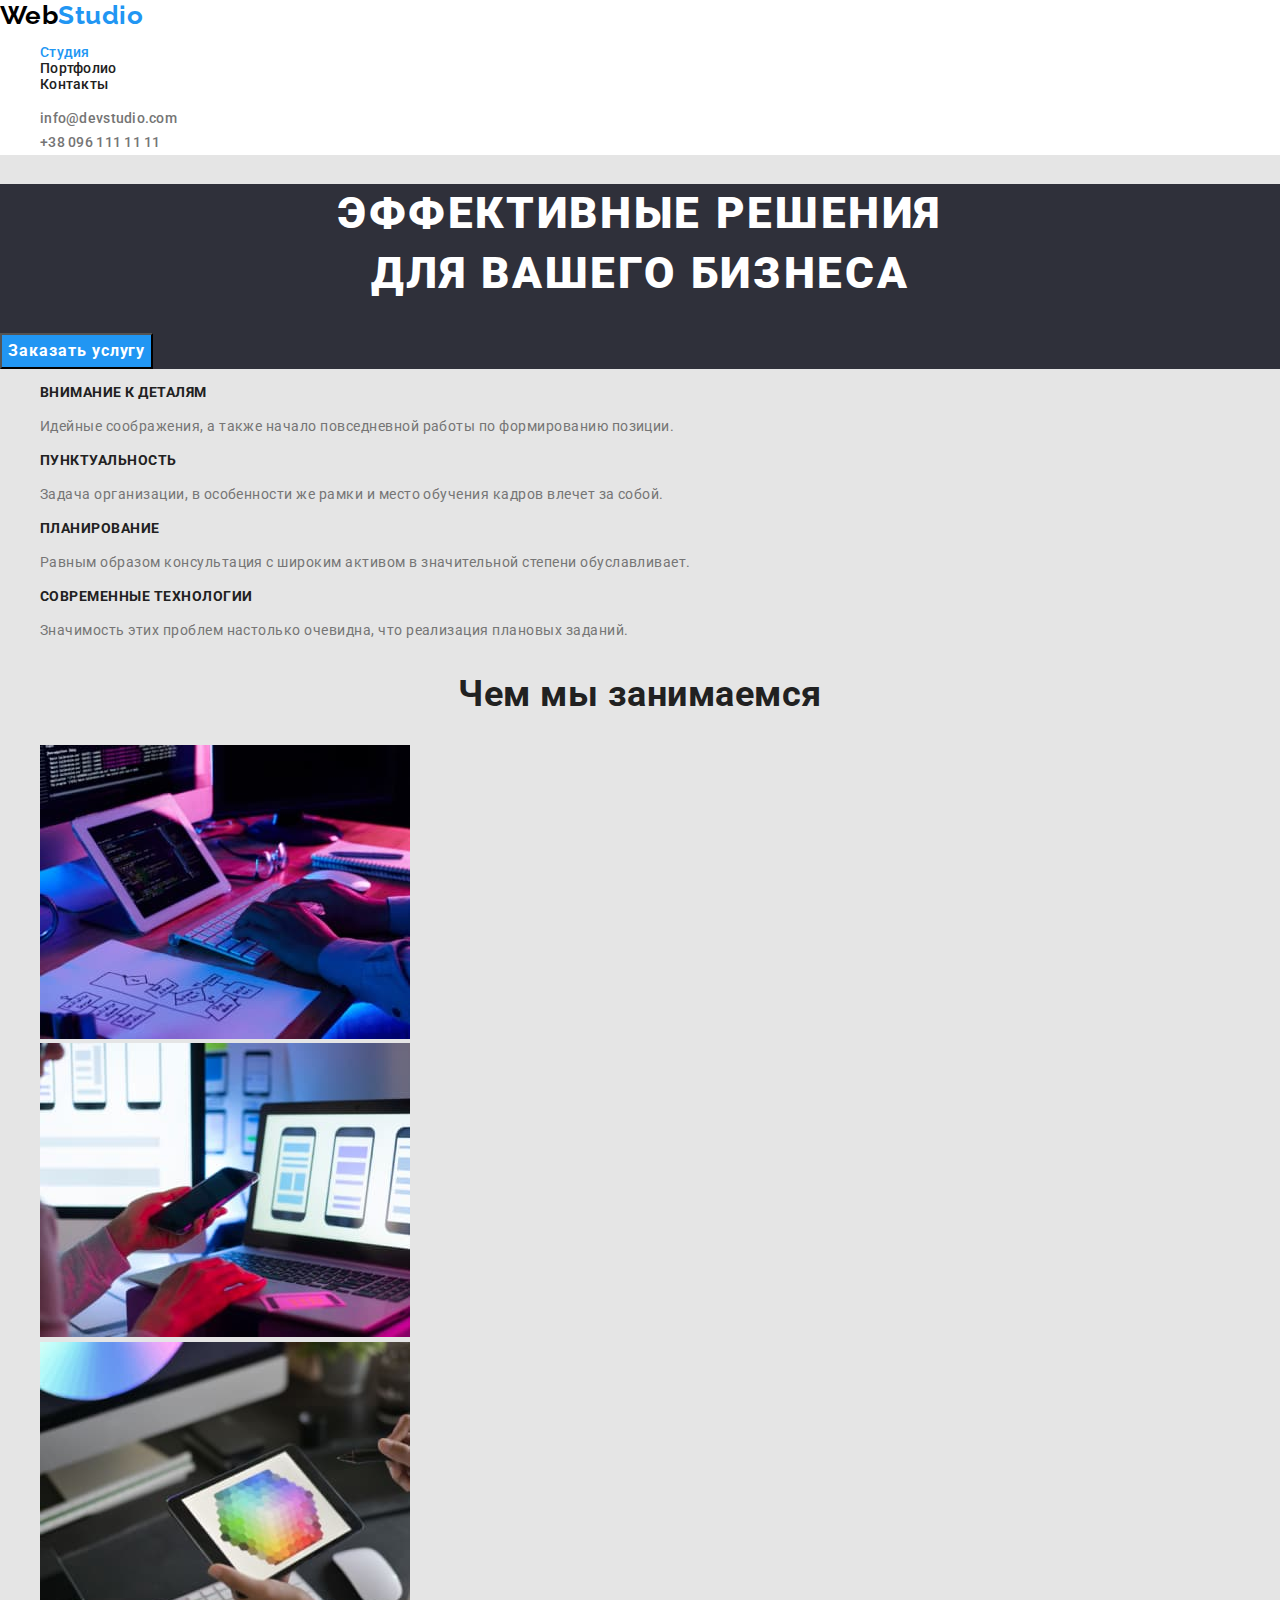
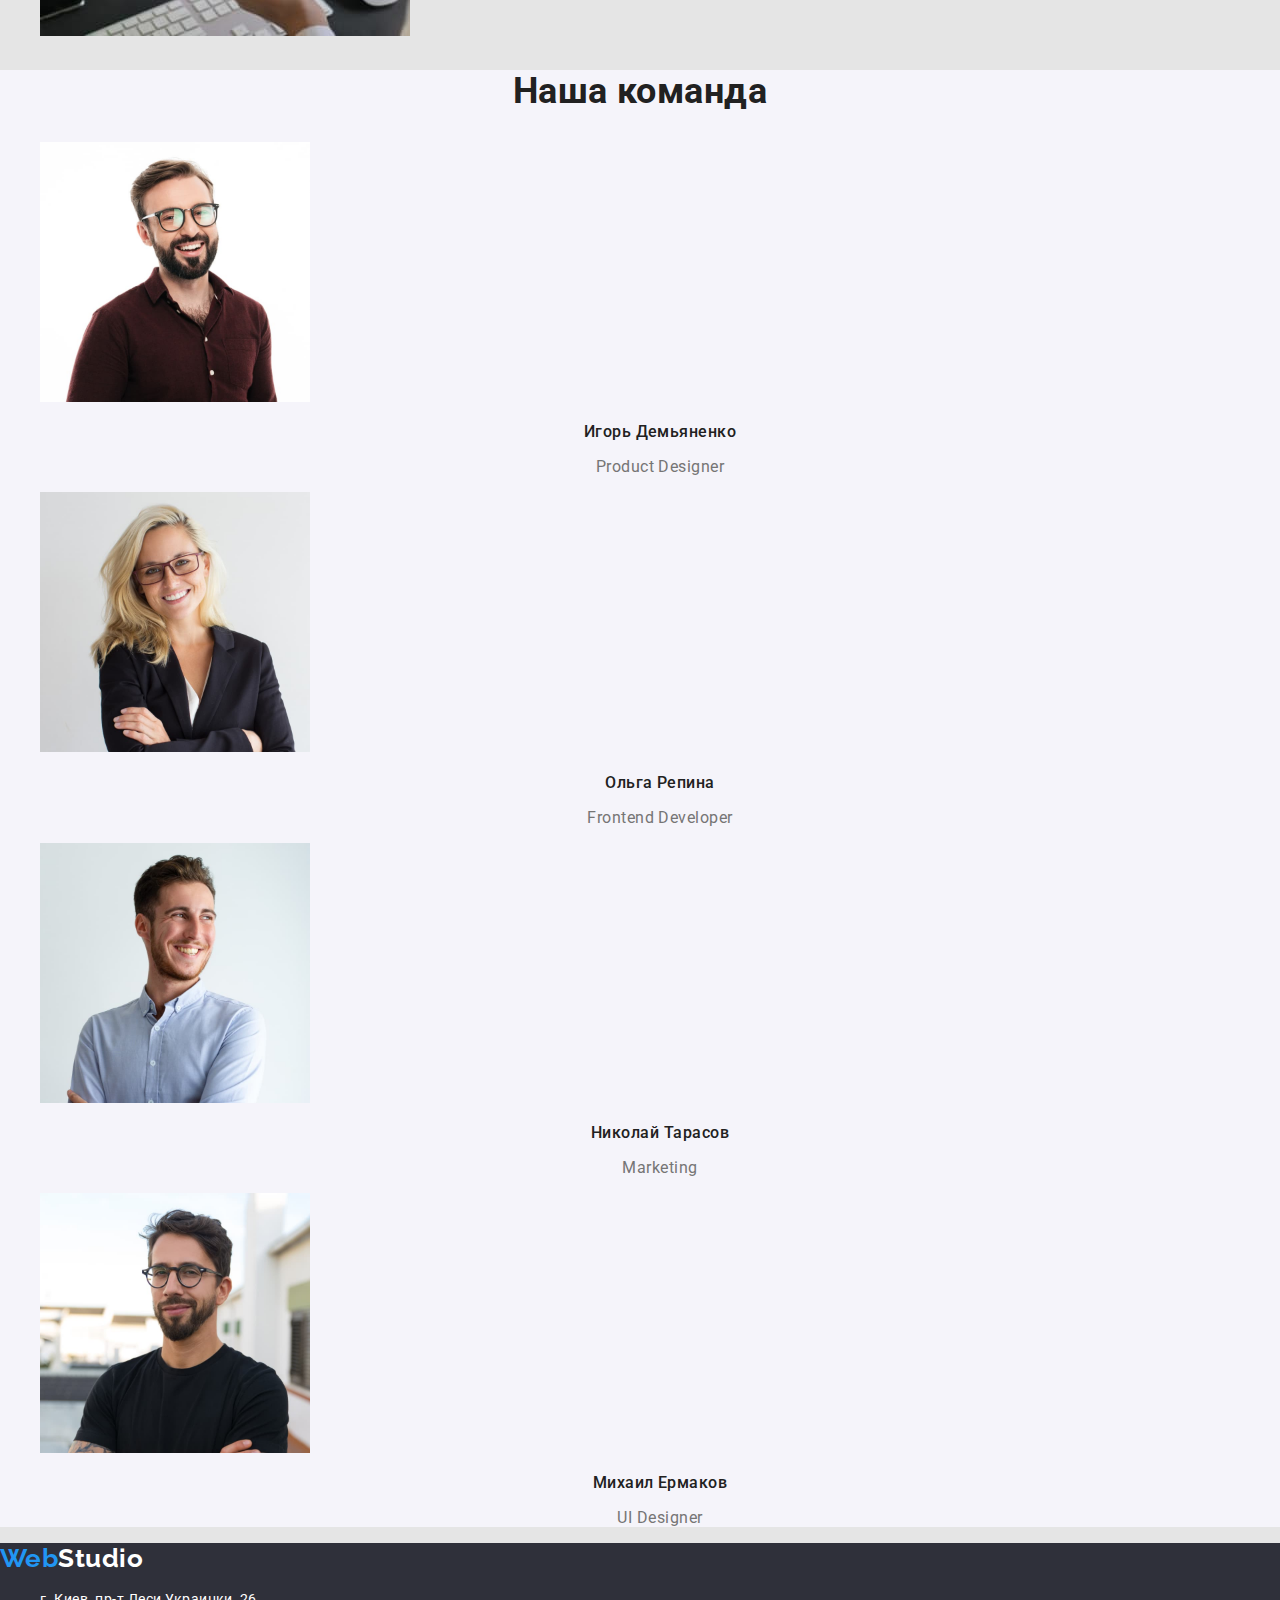
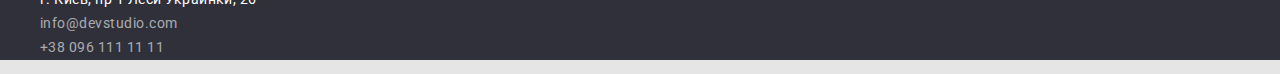
<file: index.html>
<!DOCTYPE html>
<html lang="ru">
  <head>
    <meta charset="UTF-8" />
    <meta http-equiv="X-UA-Compatible" content="IE=edge" />
    <meta name="viewport" content="width=device-width, initial-scale=1.0" />
    <title lang="en">WebStudio</title>
    <link
      rel="stylesheet"
      href="https://cdnjs.cloudflare.com/ajax/libs/modern-normalize/1.1.0/modern-normalize.css"
      integrity="sha512-Y0MM+V6ymRKN2zStTqzQ227DWhhp4Mzdo6gnlRnuaNCbc+YN/ZH0sBCLTM4M0oSy9c9VKiCvd4Jk44aCLrNS5Q=="
      crossorigin="anonymous"
      referrerpolicy="no-referrer"
    />
    <link rel="preconnect" href="https://fonts.gstatic.com" />
    <link
      href="https://fonts.googleapis.com/css2?family=Raleway:wght@700&family=Roboto:wght@400;500;700;900&display=swap"
      rel="stylesheet"
    />

    <link rel="stylesheet" href="./css/styles.css" />
  </head>
  <body>
    <header class="page-header">
      <nav>
        <a class="logo" lang="en" href="./index.html"><span>Web</span>Studio</a>
        <ul class="site-nav ul-clear-list-style">
          <li><a class="site-nav-link current" href="./index.html">Студия</a></li>
          <li><a class="site-nav-link" href="./portfolio.html">Портфолио</a></li>
          <li><a class="site-nav-link" href="./contacts.html">Контакты</a></li>
        </ul>
      </nav>
      <ul class="page-header-address ul-clear-list-style">
        <li><a class="link" href="mailto:info@devstudio.com">info@devstudio.com</a></li>
        <li><a class="link" href="tel:+380961111111">+38 096 111 11 11</a></li>
      </ul>
    </header>
    <main>
      <section class="hero">
        <div></div>
        <h1 class="hero-title">
          Эффективные решения <br />
          для вашего бизнеса
        </h1>
        <button type="button">Заказать услугу</button>
      </section>
      <section class="section section-priorities">
        <h2 class="section-title hide">Наши приоритеты</h2>
        <ul class="priorities ul-clear-list-style">
          <li>
            <h3 class="title">Внимание к деталям</h3>
            <p class="text">
              Идейные соображения, а также начало повседневной работы по формированию позиции.
            </p>
          </li>
          <li>
            <h3 class="title">Пунктуальность</h3>
            <p class="text">
              Задача организации, в особенности же рамки и место обучения кадров влечет за собой.
            </p>
          </li>
          <li>
            <h3 class="title">Планирование</h3>
            <p class="text">
              Равным образом консультация с широким активом в значительной степени обуславливает.
            </p>
          </li>
          <li>
            <h3 class="title">Современные технологии</h3>
            <p class="text">
              Значимость этих проблем настолько очевидна, что реализация плановых заданий.
            </p>
          </li>
        </ul>
      </section>
      <section class="section section-occupation">
        <h2 class="section-title">Чем мы занимаемся</h2>
        <ul class="ul-clear-list-style">
          <li>
            <img
              class="image"
              src="./images/1.jpg"
              alt="проэктирование и разработка"
              width="370"
              height="294"
            />
          </li>
          <li>
            <img
              class="image"
              src="./images/2.jpg"
              alt="отзывчевый дизайн"
              width="370"
              height="294"
            />
          </li>
          <li>
            <img
              class="image"
              src="./images/3.jpg"
              alt="графическое оформление"
              width="370"
              height="294"
            />
          </li>
        </ul>
      </section>
      <section class="section section-team">
        <h2 class="section-title">Наша команда</h2>
        <ul class="team ul-clear-list-style">
          <li>
            <img
              class="image"
              src="./images/k1.jpg"
              alt="фотография мужчины"
              width="270"
              height="260"
            />
            <h3 class="title">Игорь Демьяненко</h3>
            <p class="text" lang="en">Product Designer</p>
          </li>
          <li>
            <img
              class="image"
              src="./images/k2.jpg"
              alt="фотография женщины"
              width="270"
              height="260"
            />
            <h3 class="title">Ольга Репина</h3>
            <p class="text" lang="en">Frontend Developer</p>
          </li>
          <li>
            <img
              class="image"
              src="./images/k3.jpg"
              alt="фотография мужчины"
              width="270"
              height="260"
            />
            <h3 class="title">Николай Тарасов</h3>
            <p class="text" lang="en">Marketing</p>
          </li>
          <li>
            <img
              class="image"
              src="./images/k4.jpg"
              alt="фотография мужчины"
              width="270"
              height="260"
            />
            <h3 class="title">Михаил Ермаков</h3>
            <p class="text" lang="en">UI Designer</p>
          </li>
        </ul>
      </section>
    </main>
    <footer class="page-footer">
      <a class="logo" lang="en" href="./index.html"><span>Web</span>Studio</a>
      <address>
        <ul class="page-footer-address ul-clear-list-style">
          <li>г. Киев, пр-т Леси Украинки, 26</li>
          <li><a href="mailto:info@devstudio.com">info@devstudio.com</a></li>
          <li><a href="tel:+380961111111">+38 096 111 11 11</a></li>
        </ul>
      </address>
    </footer>
  </body>
</html>
</file>
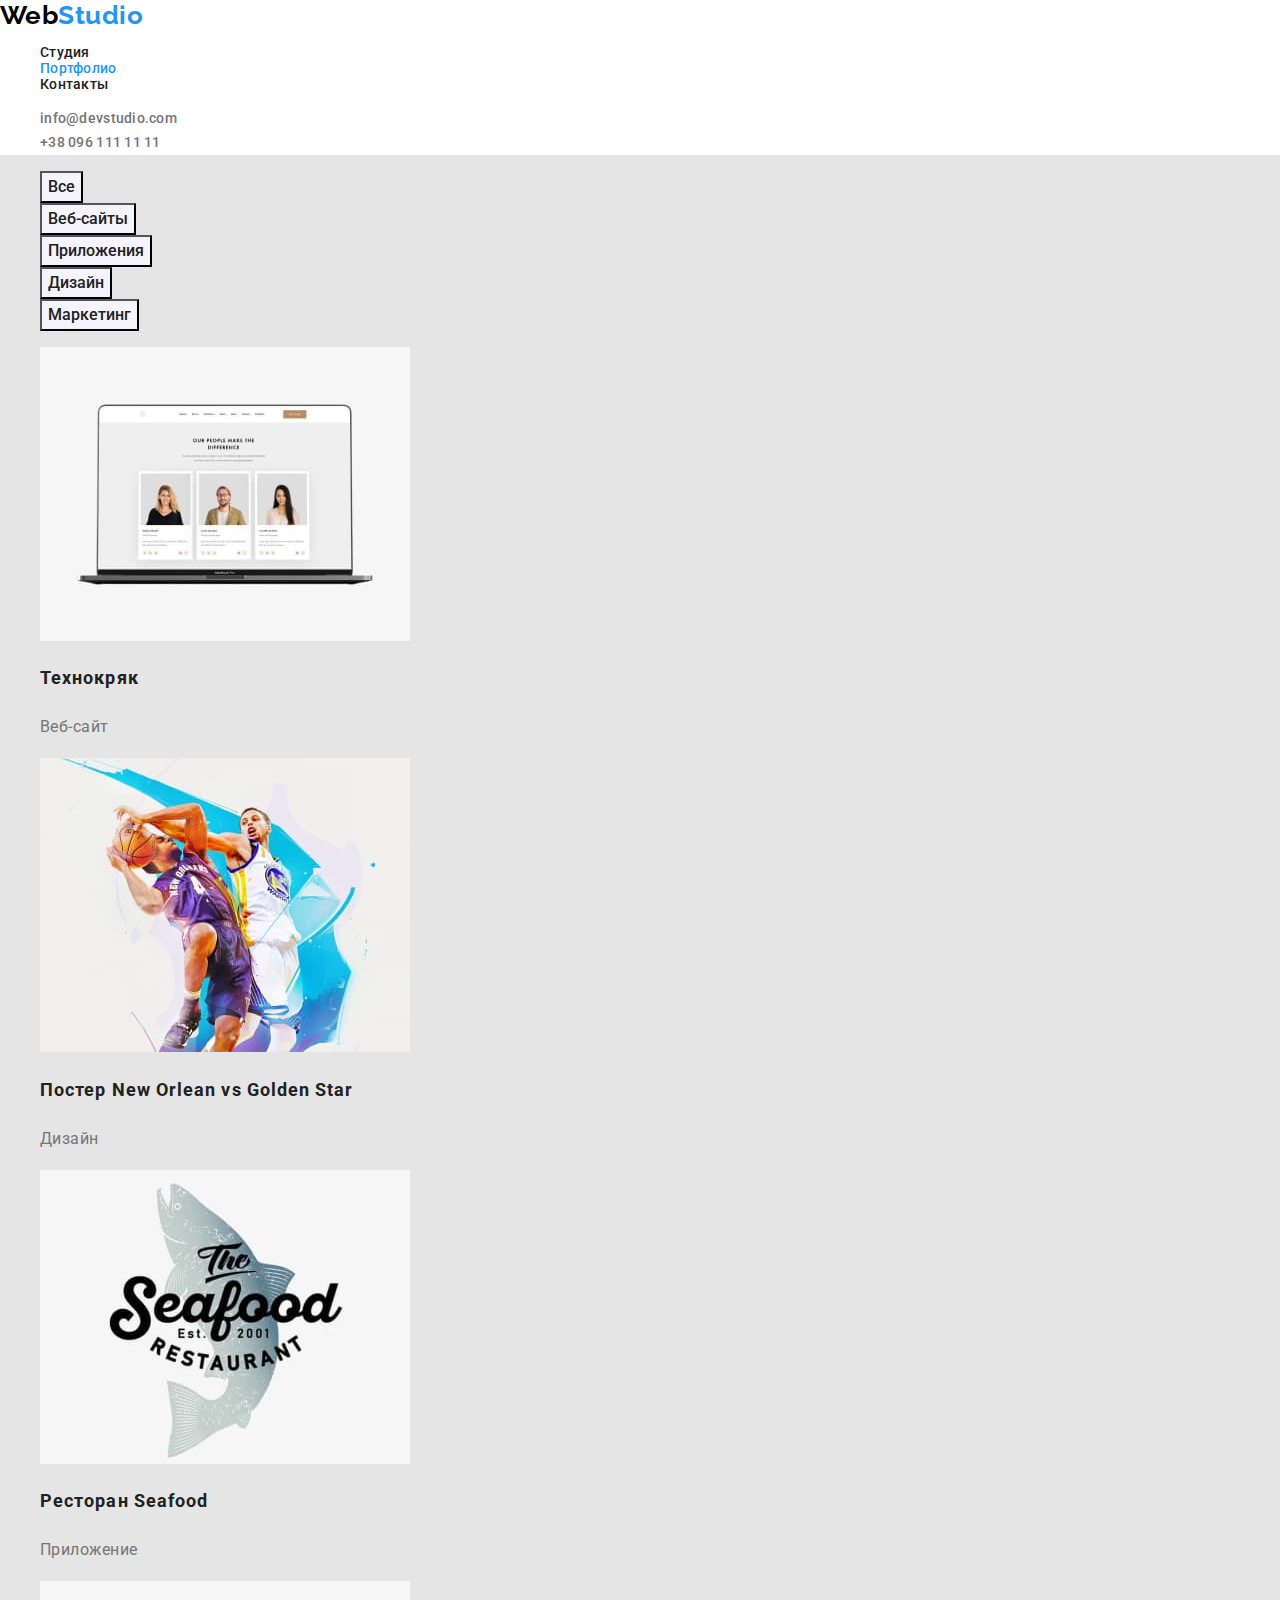
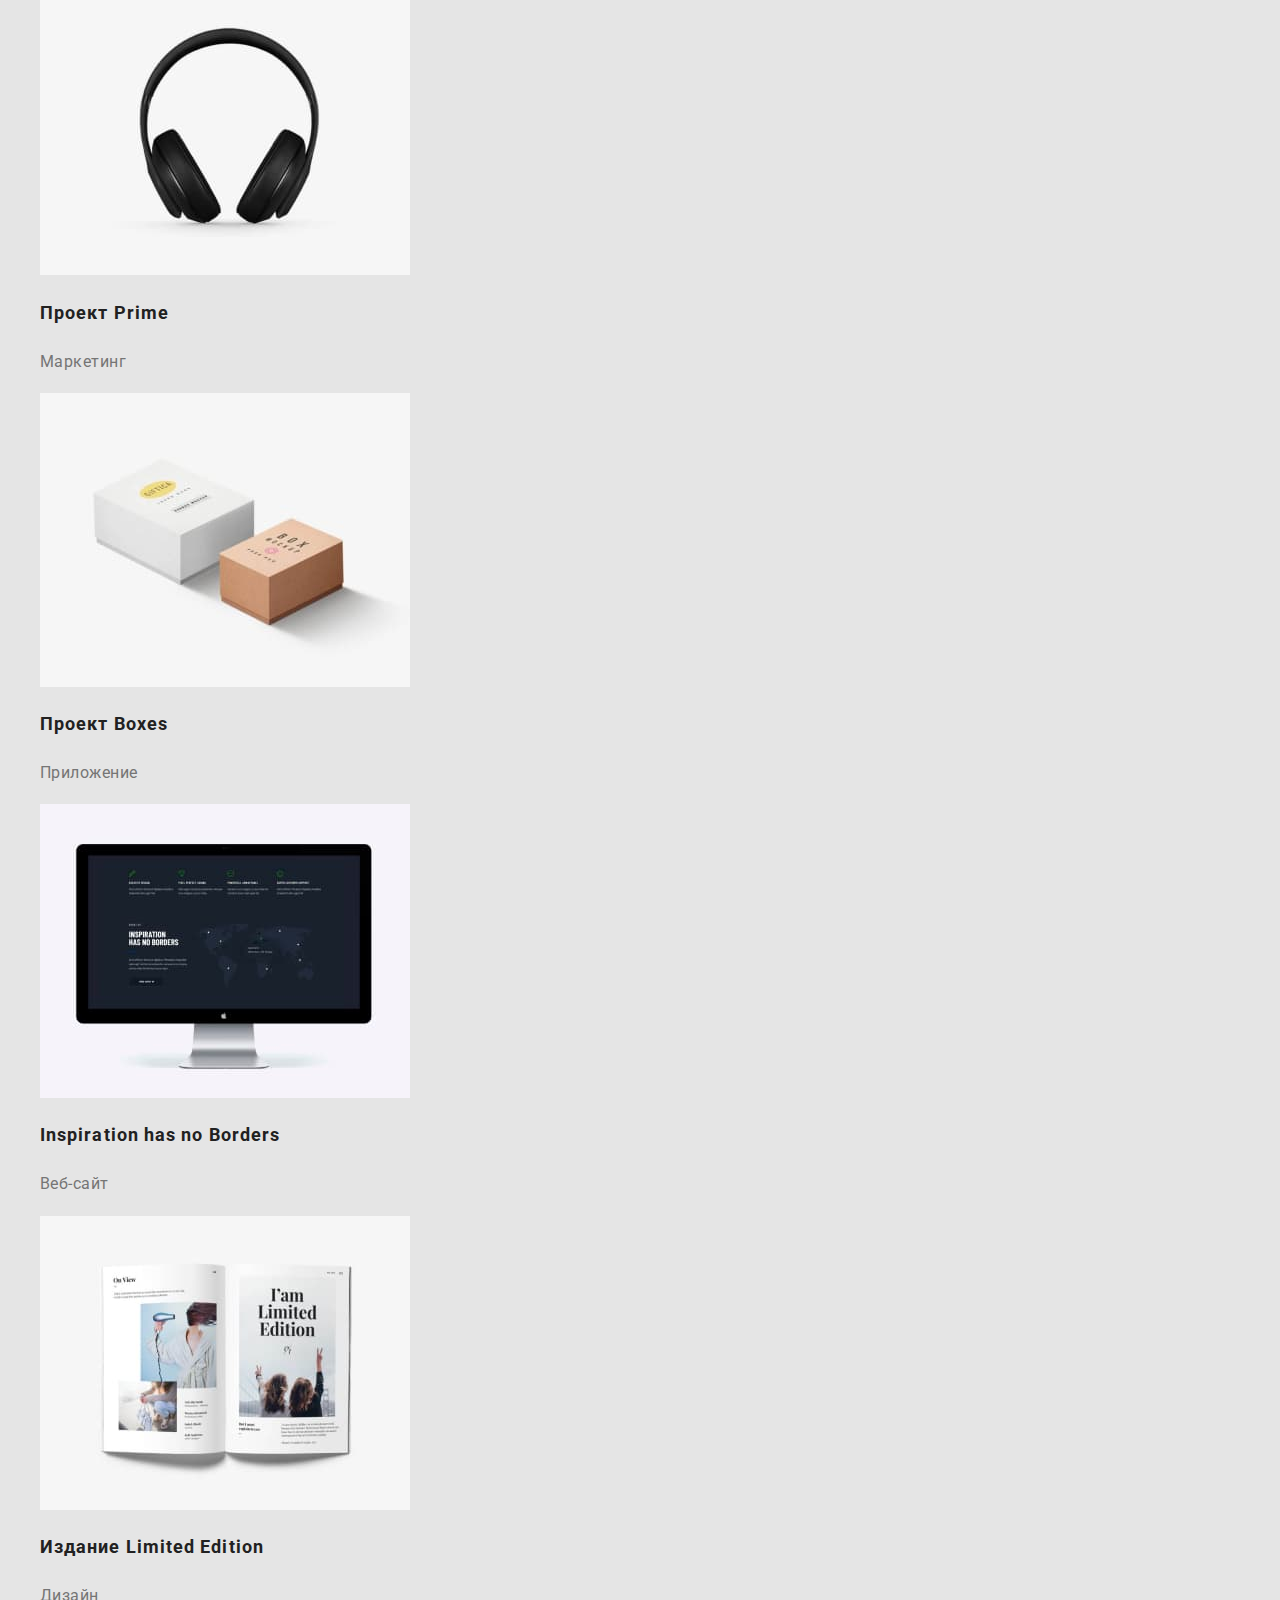
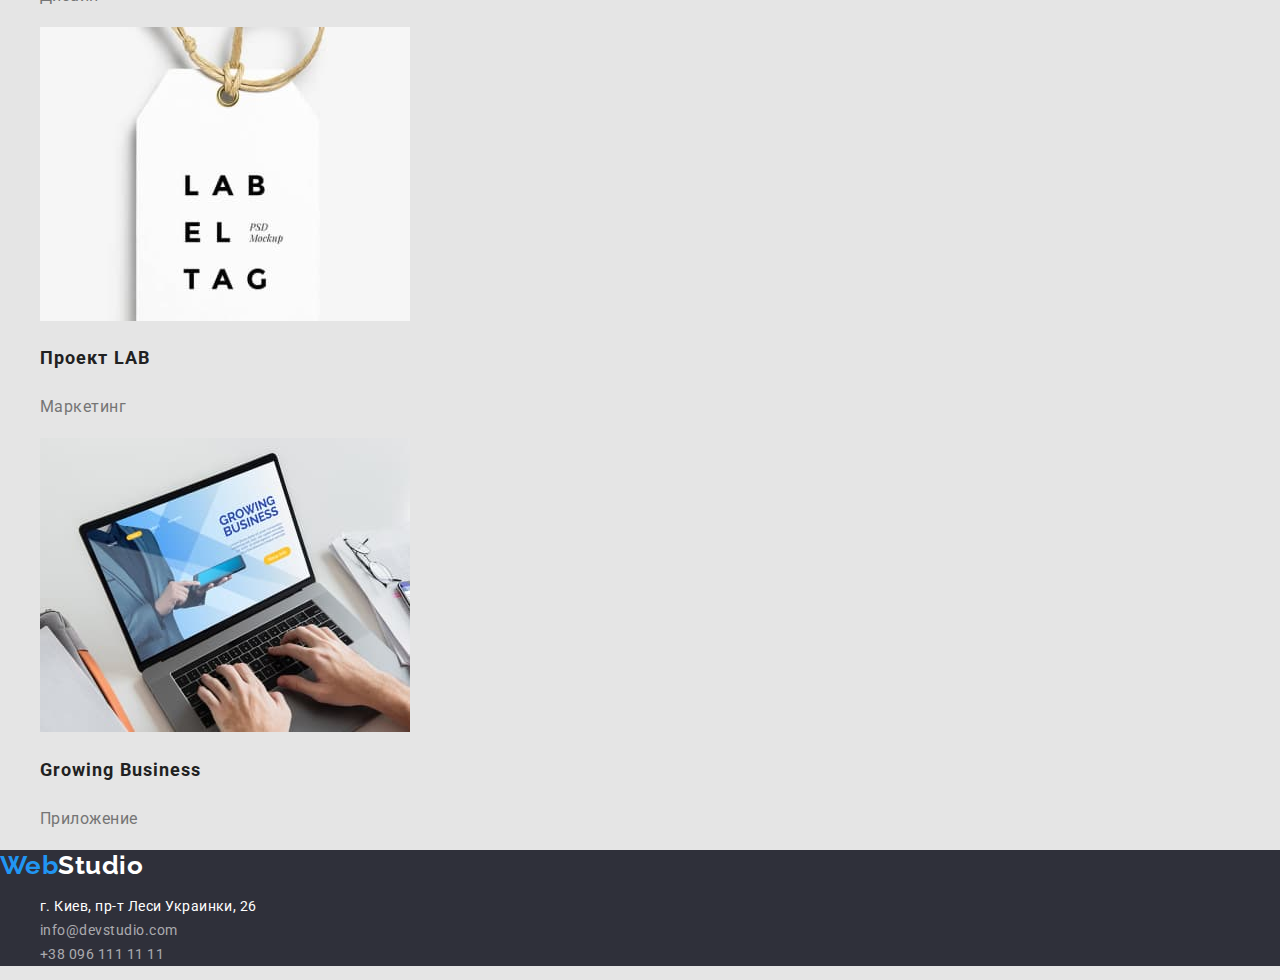
<file: portfolio.html>
<!DOCTYPE html>
<html lang="ru">
  <head>
    <meta charset="UTF-8" />
    <meta http-equiv="X-UA-Compatible" content="IE=edge" />
    <meta name="viewport" content="width=device-width, initial-scale=1.0" />
    <title>WebStudio - портфолио</title>
    <link
      rel="stylesheet"
      href="https://cdnjs.cloudflare.com/ajax/libs/modern-normalize/1.1.0/modern-normalize.css"
      integrity="sha512-Y0MM+V6ymRKN2zStTqzQ227DWhhp4Mzdo6gnlRnuaNCbc+YN/ZH0sBCLTM4M0oSy9c9VKiCvd4Jk44aCLrNS5Q=="
      crossorigin="anonymous"
      referrerpolicy="no-referrer"
    />
    <link rel="preconnect" href="https://fonts.gstatic.com" />
    <link
      href="https://fonts.googleapis.com/css2?family=Raleway:wght@700&family=Roboto:wght@400;500;700;900&display=swap"
      rel="stylesheet"
    />

    <link rel="stylesheet" href="./css/styles.css" />
  </head>

  <body>
    <header class="page-header">
      <nav>
        <a class="logo" lang="en" href="./index.html"><span>Web</span>Studio</a>
        <ul class="site-nav ul-clear-list-style">
          <li><a class="site-nav-link" href="./index.html">Студия</a></li>
          <li><a class="site-nav-link current" href="./portfolio.html">Портфолио</a></li>
          <li><a class="site-nav-link" href="./contacts.html">Контакты</a></li>
        </ul>
      </nav>
      <ul class="page-header-address ul-clear-list-style">
        <li><a class="link" href="mailto:info@devstudio.com">info@devstudio.com</a></li>
        <li><a class="link" href="tel:+380961111111">+38 096 111 11 11</a></li>
      </ul>
    </header>
    <main>
      <section class="section section-portfolio">
        <h1 class="section-title hide">Портфолио</h1>
        <ul class="section-portfolio-filters ul-clear-list-style">
          <li>
            <button type="button">Все</button>
          </li>
          <li>
            <button type="button">Веб-сайты</button>
          </li>
          <li>
            <button type="button">Приложения</button>
          </li>
          <li>
            <button type="button">Дизайн</button>
          </li>
          <li>
            <button type="button">Маркетинг</button>
          </li>
        </ul>
        <!--  https://picsum.photos/200/300 -->
        <ul class="section-portfolio-works ul-clear-list-style">
          <li>
            <img class="image" src="./images/potfolio_1.jpg" alt="" width="370" height="294" />
            <h2 class="title">Технокряк</h2>
            <p class="text">Веб-сайт</p>
          </li>
          <li>
            <img class="image" src="./images/potfolio_2.jpg" alt="" width="370" height="294" />
            <h2 class="title">Постер New Orlean vs Golden Star</h2>
            <p class="text">Дизайн</p>
          </li>
          <li>
            <img class="image" src="./images/potfolio_3.jpg" alt="" width="370" height="294" />
            <h2 class="title">Ресторан Seafood</h2>
            <p class="text">Приложение</p>
          </li>
          <li>
            <img class="image" src="./images/potfolio_4.jpg" alt="" width="370" height="294" />
            <h2 class="title">Проект Prime</h2>
            <p class="text">Маркетинг</p>
          </li>
          <li>
            <img class="image" src="./images/potfolio_5.jpg" alt="" width="370" height="294" />
            <h2 class="title">Проект Boxes</h2>
            <p class="text">Приложение</p>
          </li>
          <li>
            <img class="image" src="./images/potfolio_6.jpg" alt="" width="370" height="294" />
            <h2 class="title">Inspiration has no Borders</h2>
            <p class="text">Веб-сайт</p>
          </li>
          <li>
            <img class="image" src="./images/potfolio_7.jpg" alt="" width="370" height="294" />
            <h2 class="title">Издание Limited Edition</h2>
            <p class="text">Дизайн</p>
          </li>
          <li>
            <img class="image" src="./images/potfolio_8.jpg" alt="" width="370" height="294" />
            <h2 class="title">Проект LAB</h2>
            <p class="text">Маркетинг</p>
          </li>
          <li>
            <img class="image" src="./images/potfolio_9.jpg" alt="" width="370" height="294" />
            <h2 class="title">Growing Business</h2>
            <p class="text">Приложение</p>
          </li>
        </ul>
      </section>
    </main>
    <footer class="page-footer">
      <a class="logo" lang="en" href="./index.html"><span>Web</span>Studio</a>
      <address>
        <ul class="page-footer-address ul-clear-list-style">
          <li>г. Киев, пр-т Леси Украинки, 26</li>
          <li><a href="mailto:info@devstudio.com">info@devstudio.com</a></li>
          <li><a href="tel:+380961111111">+38 096 111 11 11</a></li>
        </ul>
      </address>
    </footer>
  </body>
</html>
</file>
<file: css/styles.css>
/* цвет основного текста  #212121  */
/* вторичный цвет текста #757575  */
/* белый текст #FFFFFF  */
/* белый 60% прозрачность текст rgba(255, 255, 255, 0.6)  */
/* акцент текста #2196F3  */

/* background header: #FFFFFF; */
/* background hero, footer: #2F303A; */
/* background Наши приоритеты, Чем мы занимаемся: #E5E5E5; */
/* background Наша команда: #F5F4FA; */

/* 
    font-family: 'Raleway', sans-serif;

    font-family: 'Roboto', sans-serif; */

:root {
  --primary-text-color: #212121;
  --accent-color: #2196f3;
  --secondary-text-color: #757575;
  --logo-color-header: #000;
  --primary-color-footer: #fff;
  --address-color-footer: rgba(255, 255, 255, 0.6);
  --text-color-hero: #fff;

  --bg-color-header: #fff;
  --bg-color-footer: #2f303a;
  --bg-color-hero: #2f303a;
  --bg-color-primary: #e5e5e5;
  --bg-color-secondary: #f5f4fa;
  --bg-color-button-hover: #188ce8;
}

body {
  font-family: "Roboto", sans-serif;
  letter-spacing: 0.03em;
  color: var(--primary-text-color);

  background-color: var(--bg-color-primary);
}

.hide {
  display: none;
}

/* ul {
  list-style: none;
} */
.ul-clear-list-style {
  list-style: none;
}

.page-header a,
.page-footer a {
  text-decoration: none;
}

/*  header */

.page-header {
  background-color: var(--bg-color-header);
}

/*  logo  */
.logo {
  font-family: "Raleway", sans-serif;
  font-weight: 700;
  font-size: 26px;
  line-height: 1.19;
}

.page-header .logo {
  color: var(--logo-color-header);
}
.logo span {
  color: var(--accent-color);
}

.page-footer .logo {
  color: var(--primary-color-footer);
}

.logo:hover {
  color: var(--accent-color);
}

.page-header .logo:hover span {
  color: var(--logo-color-header);
}

.page-footer .logo:hover span {
  color: var(--primary-color-footer);
}

/* site-nav */

.site-nav,
.page-header-address {
  font-weight: 500;
  font-size: 14px;
  line-height: 1.14;
  letter-spacing: 0.02em;
}

.site-nav-link:visited,
.site-nav-link {
  color: var(--primary-text-color);
}

.site-nav-link:hover,
.site-nav-link:focus {
  color: var(--accent-color);
}

.site-nav-link.current {
  color: var(--accent-color);
}

/* header address  */
.page-header-address {
  font-style: normal;

  font-size: 14px;
  line-height: 1.71;
}

.page-header-address a:visited,
.page-header-address a {
  color: var(--secondary-text-color);
}

.page-header-address a:hover,
.page-header-address a:focus {
  color: var(--accent-color);
}

/* hero */

.hero {
  background-color: var(--bg-color-hero);
}

.hero-title {
  font-weight: 900;
  font-size: 44px;
  line-height: 1.36;
  text-align: center;
  letter-spacing: 0.06em;
  text-transform: uppercase;

  color: var(--text-color-hero);
}

.hero button {
  font-family: inherit;
  font-weight: 700;
  font-size: 16px;
  line-height: 1.88;
  align-items: center;
  text-align: center;
  letter-spacing: 0.06em;
  cursor: pointer;

  color: var(--text-color-hero);
  background-color: var(--accent-color);
}

.hero button:hover,
.hero button:focus {
  background-color: var(--bg-color-button-hover);
}

/* все секции */
.section-priorities,
.section-occupation {
  background-color: var(--bg-color-primary);
}

.section-title {
  font-size: 36px;
  line-height: 1.17;
  text-align: center;
}

.priorities .title {
  font-size: 14px;
  line-height: 1.14;
  text-transform: uppercase;
}

.priorities .text {
  font-size: 14px;
  line-height: 1.71;

  color: var(--secondary-text-color);
}

.section-team {
  background-color: var(--bg-color-secondary);
}

.team .title {
  font-weight: 500;
  font-size: 16px;
  line-height: 1.19;
  text-align: center;
}

.team .text {
  font-size: 16px;
  line-height: 19px;
  text-align: 1.19;
  text-align: center;
  color: var(--secondary-text-color);
}

/* footer  */

.page-footer {
  color: var(--primary-color-footer);
  background-color: var(--bg-color-footer);
}

.page-footer-address {
  font-style: normal;
  font-size: 14px;
  line-height: 1.71;
}

.page-footer-address a,
.page-footer-address a:visited {
  color: var(--address-color-footer);
}

.page-footer-address a:hover,
.page-footer-address a:focus {
  color: var(--accent-color);
}

/* секция портфолио */
.section-portfolio {
  background-color: var(--bg-color-primary);
}

.section-portfolio-works .title {
  font-size: 18px;
  line-height: 2;
  letter-spacing: 0.06em;
  text-align: left;
}

.section-portfolio-works .text {
  font-size: 16px;
  line-height: 1.88;

  color: var(--secondary-text-color);
}

.section-portfolio-filters button {
  font-family: inherit;
  font-weight: 500;
  font-size: 16px;
  line-height: 1.63;
  text-align: center;
  cursor: pointer;

  color: inherit;
  background-color: var(--bg-color-secondary);
}

.section-portfolio-filters button:hover,
.section-portfolio-filters button:focus {
  color: var(--text-color-hero);
  background-color: var(--accent-color);
}
</file>
